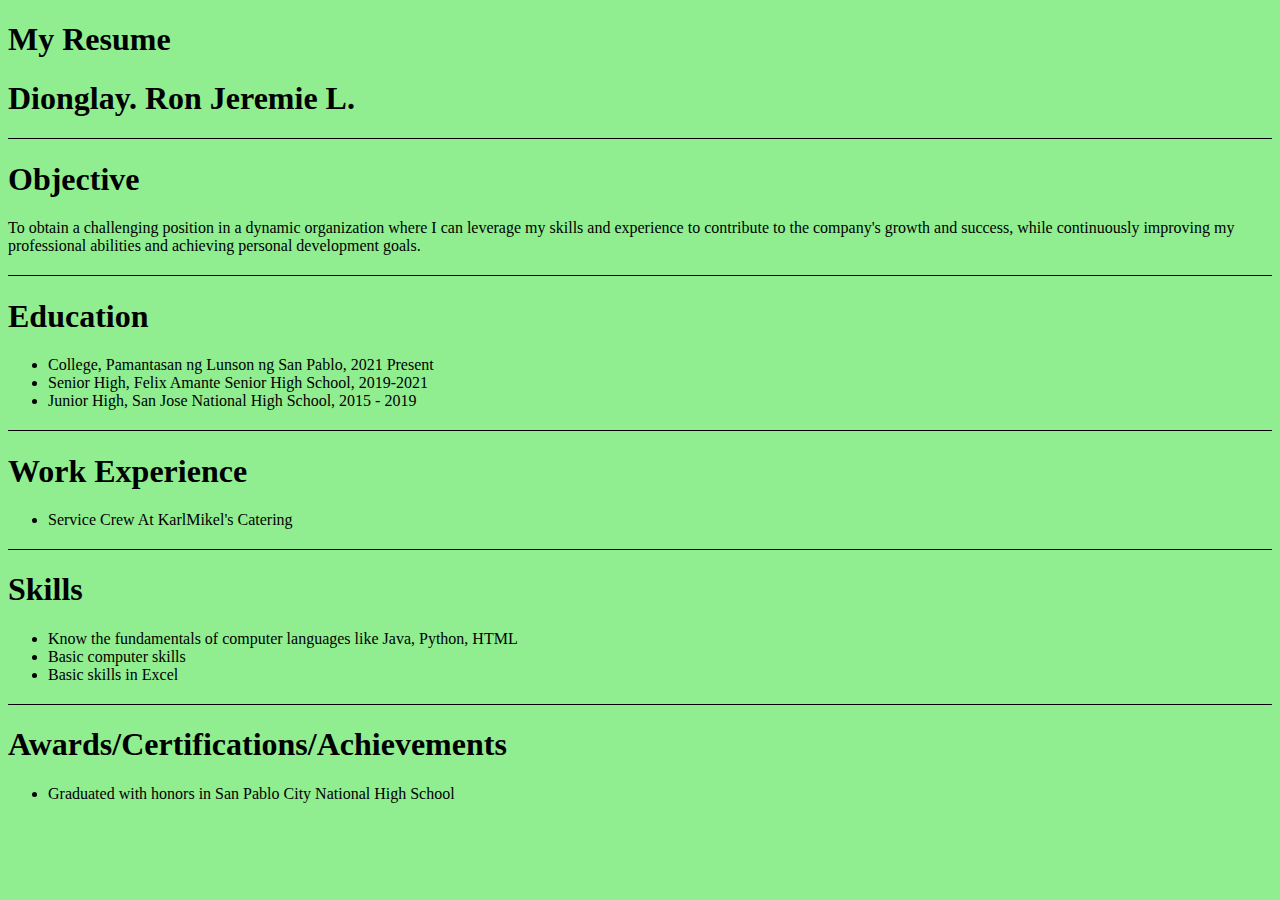
<file: MyResume.html>
<!DOCTYPE html>
<html>
  <head>
    <title>My Resume</title>
    <style>
      body {
        background-color: lightgreen;
      }
      
      hr {
        border: none;
        height: 1px;
        background-color: black;
        margin: 20px 0;
        font-weight: bold;
      }
    </style>
  </head>
  <body>
    <h1>My Resume</h1>
    <h1>Dionglay. Ron Jeremie L.</h1>
   
    <hr>

    <h1>Objective</h1>
    <p>To obtain a challenging position in a dynamic organization where I can leverage my skills and experience to contribute to the company's growth and success, while continuously improving my professional abilities and achieving personal development goals. </p>
    <hr>

    <h1>Education</h1>
    <ul>
      <li>College, Pamantasan ng Lunson ng San Pablo, 2021 Present</li>
      <li>Senior High, Felix Amante Senior High School, 2019-2021</li>
      <li>Junior High, San Jose National High School, 2015 - 2019</li>
    </ul>
    <hr>
    
    <h1>Work Experience</h1>
    <ul>
      <li>Service Crew At KarlMikel's Catering</li>
    </ul>
    <hr>
    
    <h1>Skills</h1>
    <ul>
      <li>Know the fundamentals of computer languages like Java, Python, HTML</li>
      <li>Basic computer skills</li>
      <li>Basic skills in Excel</li>
    </ul>
    <hr>
    
    <h1>Awards/Certifications/Achievements</h1>
    <ul>
      <li>Graduated with honors in San Pablo City National High School</li>
    </ul>
    
  </body>
</html>
</file>
